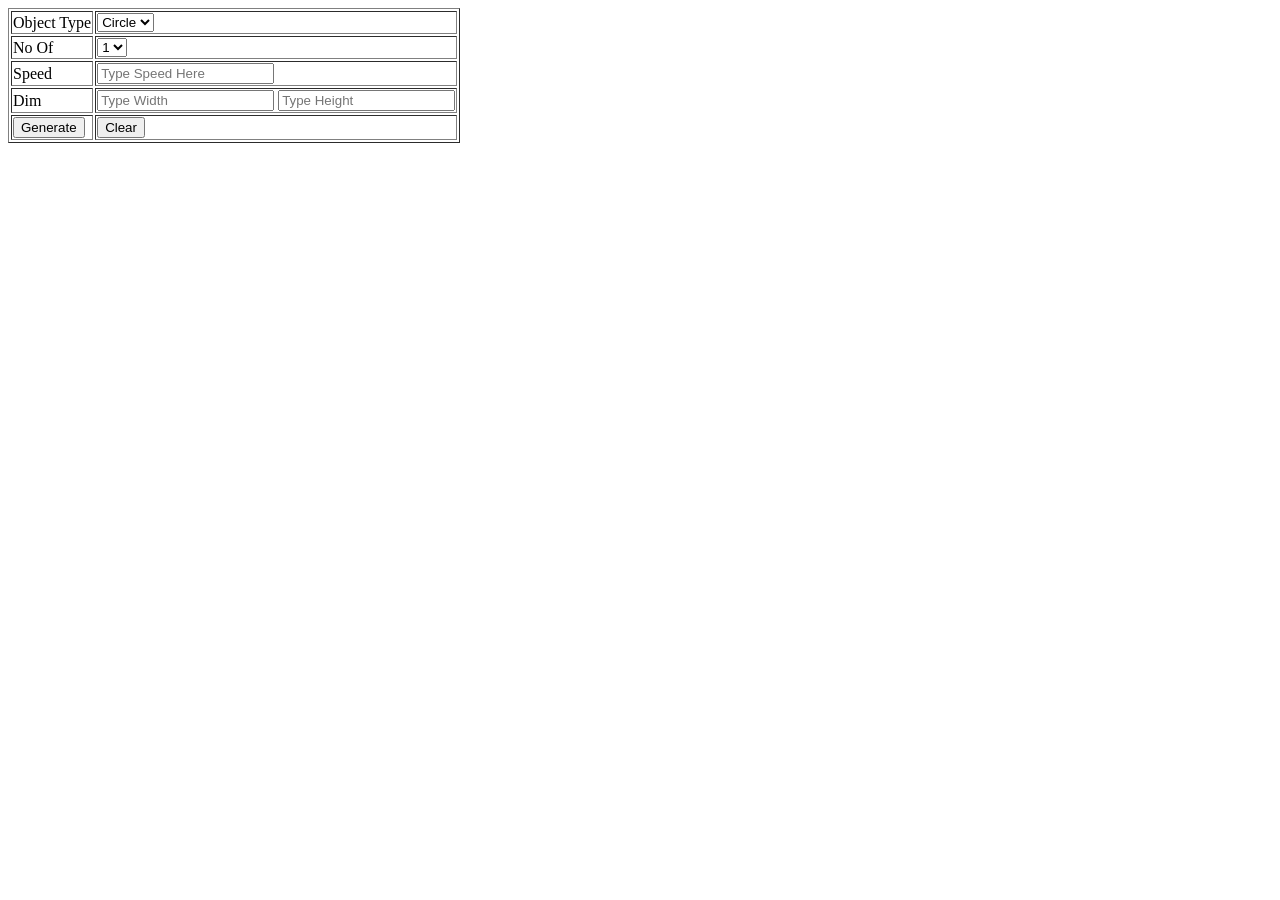
<file: basics/index.html>
<!DOCTYPE html>
<html lang="en">
<head>
	<meta charset="UTF-8">
	<title>JS Basics</title>
	<script src="js/shape.js"></script>
</head>
<body>
	<table border="1">
		<tr>
			<td><label for="">Object Type</label></td>
			<td><select  id="shape">
					<option value="Circle">Circle</option>
					<option value="Rect">Rect</option>
				</select></td>
		</tr>
		<tr>
			<td><label for="">No Of</label></td>
			<td><select  id="noofshapes">
					<option >1</option>
					<option >2</option>
					<option >3</option>
					<option >4</option>
					<option >5</option>
				</select></td>
		</tr>
		<tr>
			<td><label for="">Speed</label></td>
			<td><input type="text" id="speed" placeholder="Type Speed Here"></td>
		</tr>
		<tr>
			<td><label for="">Dim</label></td>
			<td><input type="text" id="w" placeholder="Type Width">
			<input type="text" id="h" placeholder="Type Height"></td>
		</tr>
		<tr>
			<td><button onclick="getData()">Generate</button></td>
			<td><button>Clear</button></td>
		</tr>
	</table>
	
</body>
</html>
</file>
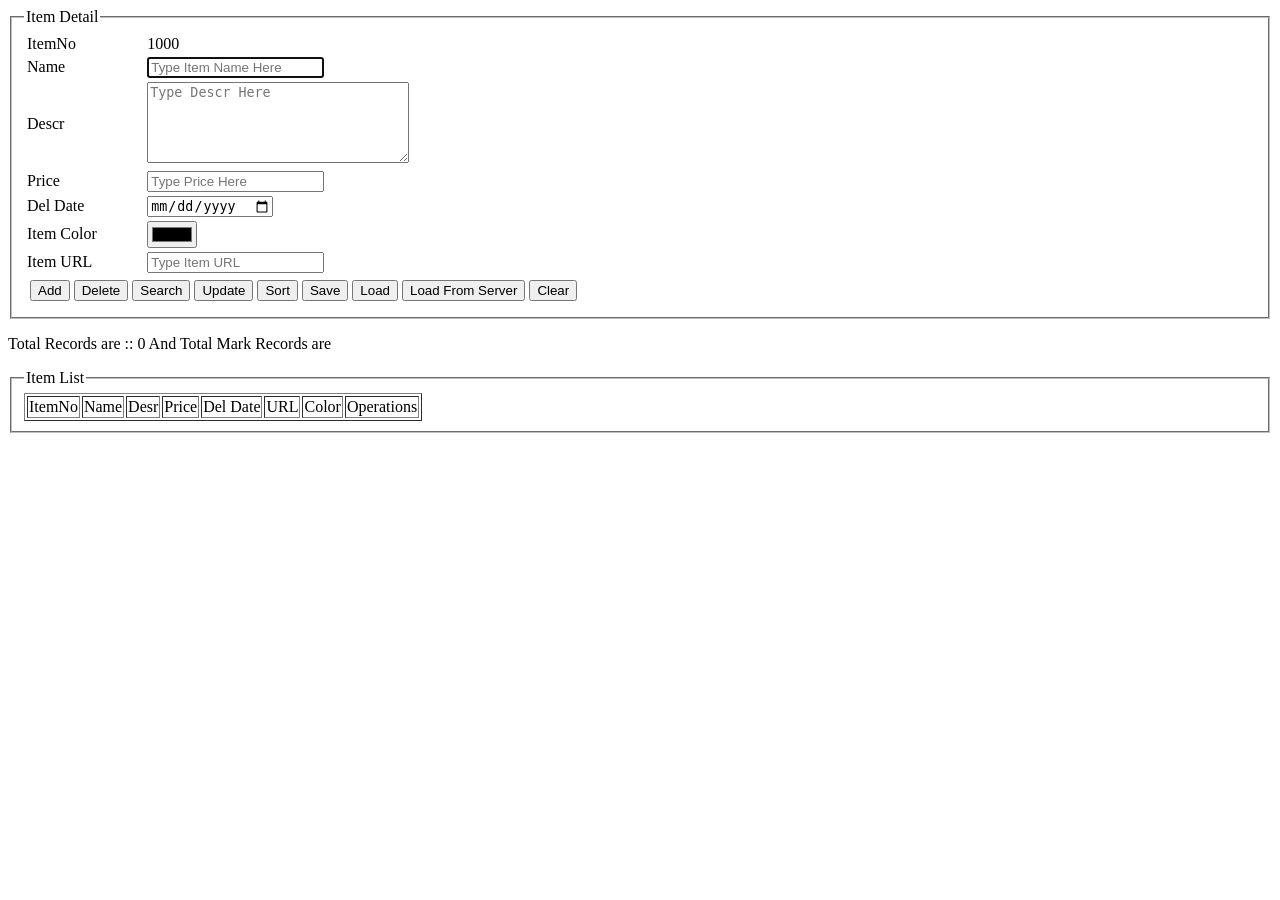
<file: Day-4/CRUD-App/index.html>
<!DOCTYPE html>
<html lang="en">
<head>
	<meta charset="UTF-8">
	<title>ITEM - CRUD</title>
	<link rel="stylesheet" href="css/design.css">
	<script src="js/config.js"></script>
	<script src="js/item.js"></script>
	<script src="js/itemoperations.js"></script>
	<script src="js/controller.js"></script>
</head>
<body>
	<fieldset>
		<legend>Item Detail</legend>
		<table>
			<tr>
				<td><label for="">ItemNo</label></td>
				<td><label id="itemid" for=""></label></td>
			</tr>
			<tr>
				<td><label for="">Name</label></td>
				<td><input class="clearfield" type="text" id="name" placeholder="Type Item Name Here"></td>
			</tr>
			<tr>
				<td><label for="">Descr</label></td>
				<td><textarea class="clearfield" placeholder="Type Descr Here"  id="descr" cols="30" rows="5"></textarea></td>
			</tr>
			<tr>
				<td><label for="">Price</label></td>
				<td><input class="clearfield" type="text" id="price" placeholder="Type Price Here"></td>
			</tr>
			<tr>
				<td><label for="">Del Date</label></td>
				<td><input class="clearfield" type="date" id="deldate"></td>
			</tr>
			<tr>
				<td><label for="">Item Color</label></td>
				<td><input type="color" id="color"></td>
			</tr>
			<tr>
				<td><label for="">Item URL</label></td>
				<td><input class="clearfield" type="url" id="url" placeholder="Type Item URL"></td>
			</tr>
			<tr>
				<td colspan="2">
					<table>
						<tr>
							<td><button id="add">Add</button></td>
							<td><button id="delete">Delete</button></td>
							<td><button>Search</button></td>
							<td><button>Update</button></td>
							<td><button id="sort">Sort</button></td>
							<td><button id="save">Save</button></td>
							<td><button id="load">Load</button></td>
							<td><button>Load From Server</button></td>
							<td><button>Clear</button></td>
							
						</tr>
					</table>
				</td>
			</tr>
		</table>
	</fieldset>
	<p>Total Records are :: <span id="total"></span> And Total Mark Records are <span id="marktotal"></span></p>
	<fieldset>
		<legend>Item List</legend>
		<table border="1">
			<thead>
				<tr>
					<td>ItemNo</td>
					<td>Name</td>
					<td>Desr</td>
					<td>Price</td>
					<td>Del Date</td>
					
					<td>URL</td>
					<td>Color</td>
					<td>Operations</td>
				</tr>
			</thead>
			<tbody id="items">
				
			</tbody>
		</table>
	</fieldset>
</body>
</html>
</file>
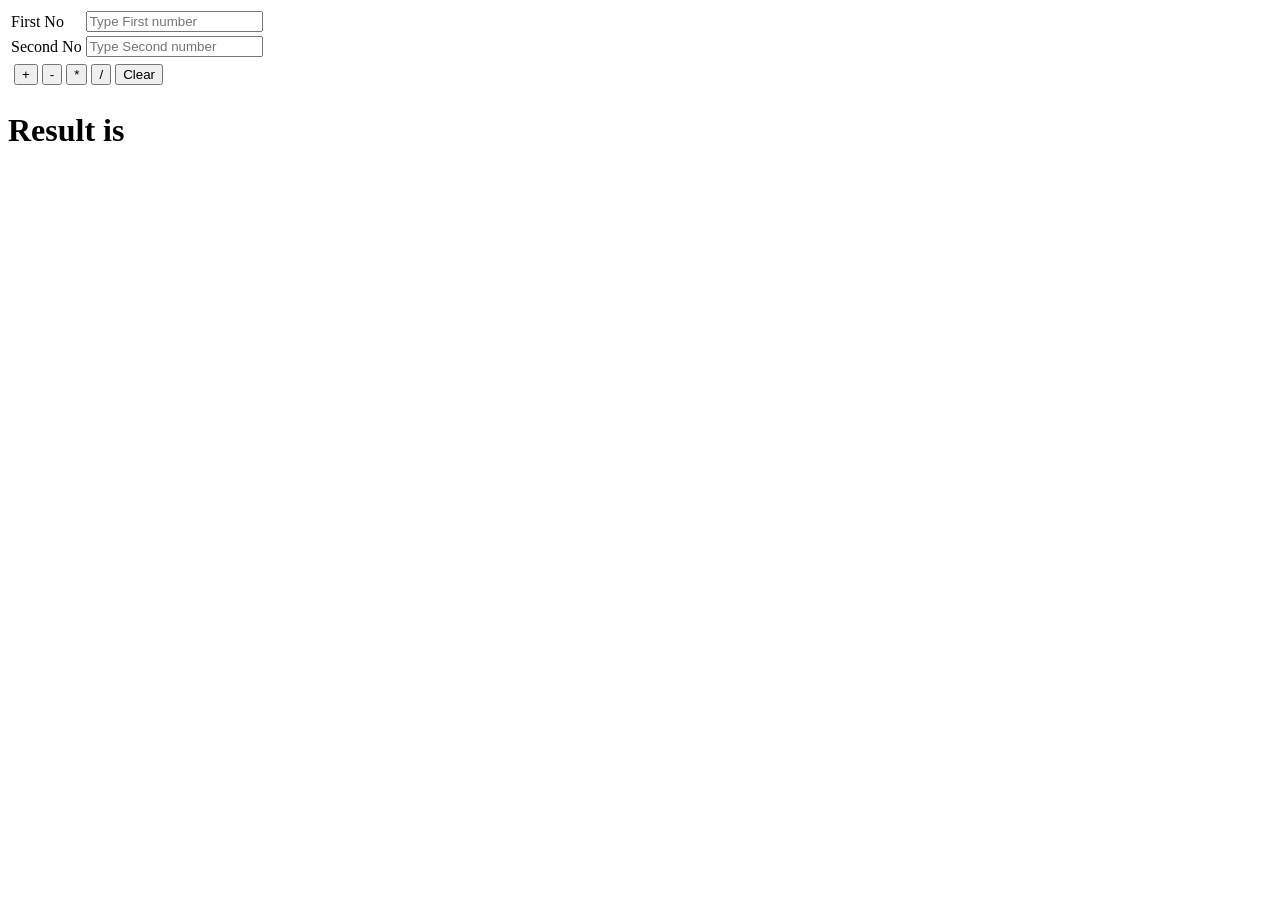
<file: Day2/CalcApp/index.html>
<!DOCTYPE html>
<html lang="en">
<head>
	<meta charset="UTF-8">
	<title>Calc App</title>
	<link rel="stylesheet" href="css/custom.css">
	<script src="js/model.js"></script>
	<script src="js/controller.js"></script>
</head>
<body>
	<table>
		<tr>
			<td><label for="">First No</label></td>
			<td><input type="text" id="firstNo" placeholder="Type First number"></td>
		</tr>
		<tr>
			<td><label for="">Second No</label></td>
			<td><input type="text" id="secondNo" placeholder="Type Second number"></td>
		</tr>
		<tr>
			<td colspan="2">
				<table>
					<tr>
						<td><button data-operation="add" class="opr">+</button></td>
						<td><button data-operation="subtract" class="opr">-</button></td>
						<td><button data-operation="multiply" class="opr">*</button></td>
						<td><button data-operation="divide" class="opr">/</button></td>
						<td><button>Clear</button></td>
					</tr>
				</table>
			</td>
		</tr>
	</table>
	<div>
		<h1>Result is <span id="result"></span></h1>
	</div>
</body>
</html>
</file>
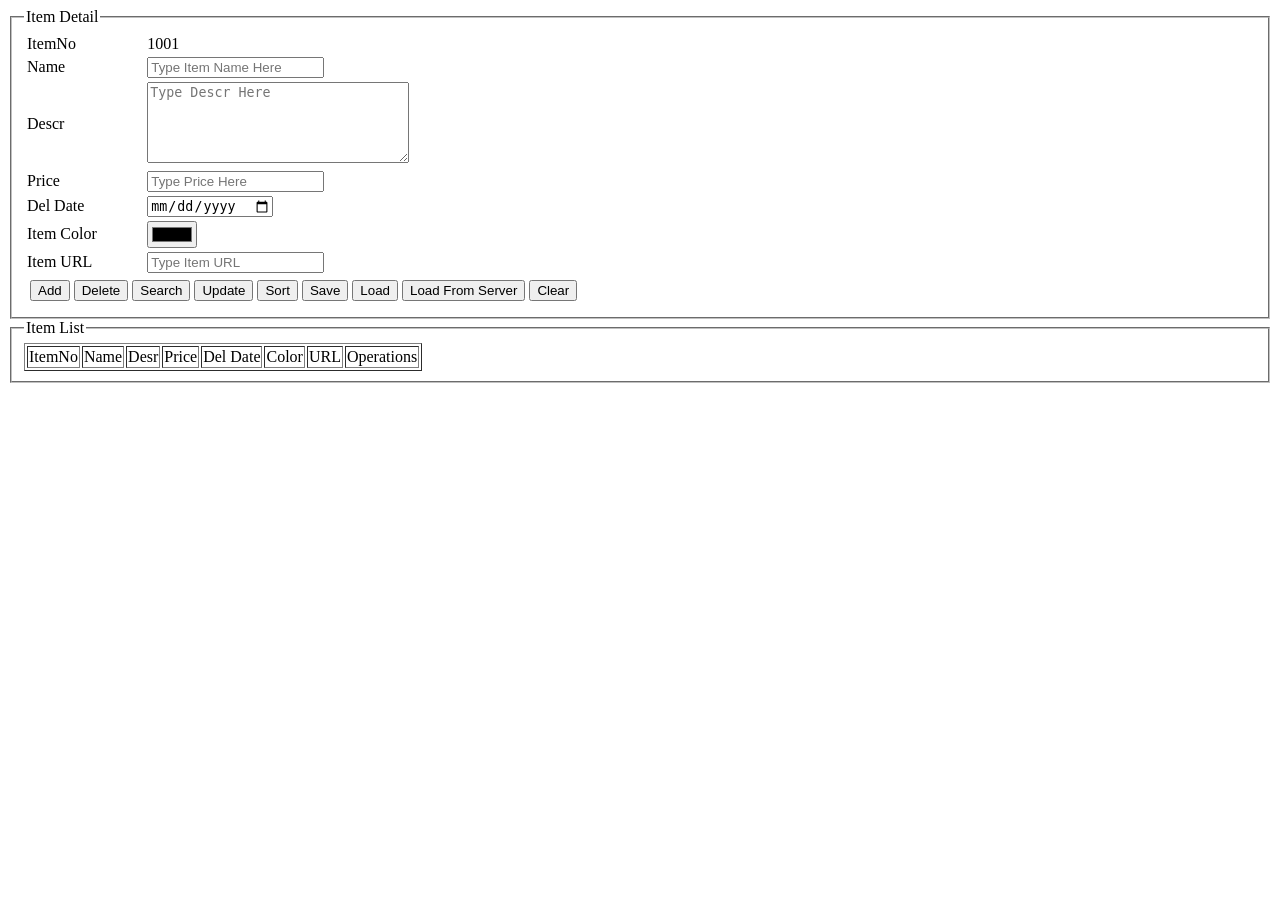
<file: Day3/CRUD-App/index.html>
<!DOCTYPE html>
<html lang="en">
<head>
	<meta charset="UTF-8">
	<title>Document</title>
</head>
<body>
	<fieldset>
		<legend>Item Detail</legend>
		<table>
			<tr>
				<td><label for="">ItemNo</label></td>
				<td><label for="">1001</label></td>
			</tr>
			<tr>
				<td><label for="">Name</label></td>
				<td><input type="text" id="name" placeholder="Type Item Name Here"></td>
			</tr>
			<tr>
				<td><label for="">Descr</label></td>
				<td><textarea placeholder="Type Descr Here"  id="descr" cols="30" rows="5"></textarea></td>
			</tr>
			<tr>
				<td><label for="">Price</label></td>
				<td><input type="text" id="price" placeholder="Type Price Here"></td>
			</tr>
			<tr>
				<td><label for="">Del Date</label></td>
				<td><input type="date" id="deldate"></td>
			</tr>
			<tr>
				<td><label for="">Item Color</label></td>
				<td><input type="color" id="color"></td>
			</tr>
			<tr>
				<td><label for="">Item URL</label></td>
				<td><input type="url" id="url" placeholder="Type Item URL"></td>
			</tr>
			<tr>
				<td colspan="2">
					<table>
						<tr>
							<td><button>Add</button></td>
							<td><button>Delete</button></td>
							<td><button>Search</button></td>
							<td><button>Update</button></td>
							<td><button>Sort</button></td>
							<td><button>Save</button></td>
							<td><button>Load</button></td>
							<td><button>Load From Server</button></td>
							<td><button>Clear</button></td>
							
						</tr>
					</table>
				</td>
			</tr>
		</table>
	</fieldset>
	<fieldset>
		<legend>Item List</legend>
		<table border="1">
			<thead>
				<tr>
					<td>ItemNo</td>
					<td>Name</td>
					<td>Desr</td>
					<td>Price</td>
					<td>Del Date</td>
					<td>Color</td>
					<td>URL</td>
					<td>Operations</td>
				</tr>
			</thead>
			<tbody>
				
			</tbody>
		</table>
	</fieldset>
</body>
</html>
</file>
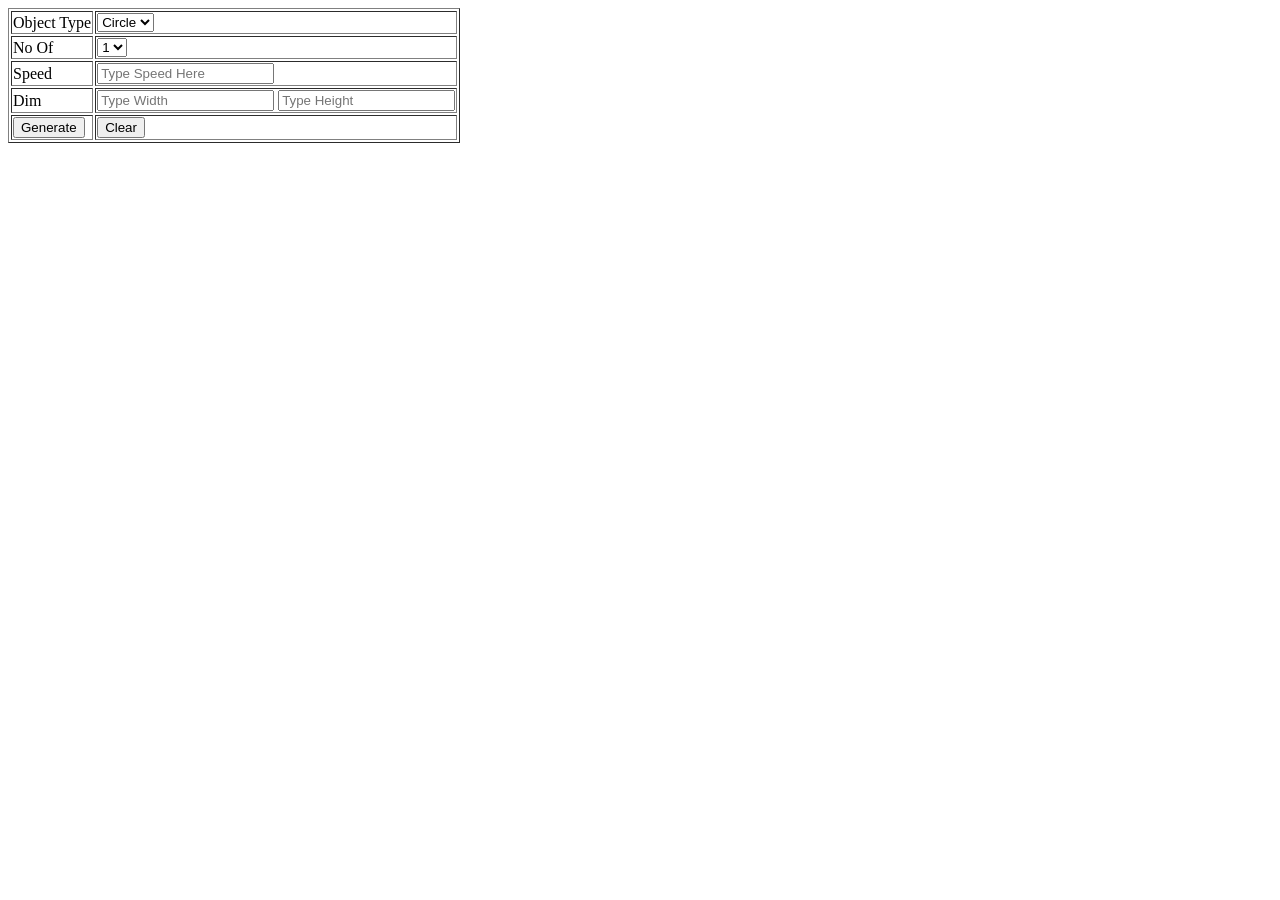
<file: v2/basics/index.html>
<!DOCTYPE html>
<html lang="en">
<head>
	<meta charset="UTF-8">
	<title>JS Basics</title>
	<script src="js/util.js"></script>
	<script src="js/logic.js"></script>
</head>
<body>
	<table border="1">
		<tr>
			<td><label for="">Object Type</label></td>
			<td><select  id="shape">
					<option value="Circle">Circle</option>
					<option value="Rect">Rect</option>
				</select></td>
		</tr>
		<tr>
			<td><label for="">No Of</label></td>
			<td><select  id="noofshapes">
					<option >1</option>
					<option >2</option>
					<option >3</option>
					<option >4</option>
					<option >5</option>
				</select></td>
		</tr>
		<tr>
			<td><label for="">Speed</label></td>
			<td><input type="text" id="speed" placeholder="Type Speed Here"></td>
		</tr>
		<tr>
			<td><label for="">Dim</label></td>
			<td><input type="text" id="w" placeholder="Type Width">
			<input type="text" id="h" placeholder="Type Height"></td>
		</tr>
		<tr>
			<td><button onclick="getData()">Generate</button></td>
			<td><button>Clear</button></td>
		</tr>
	</table>
	
</body>
</html>
</file>
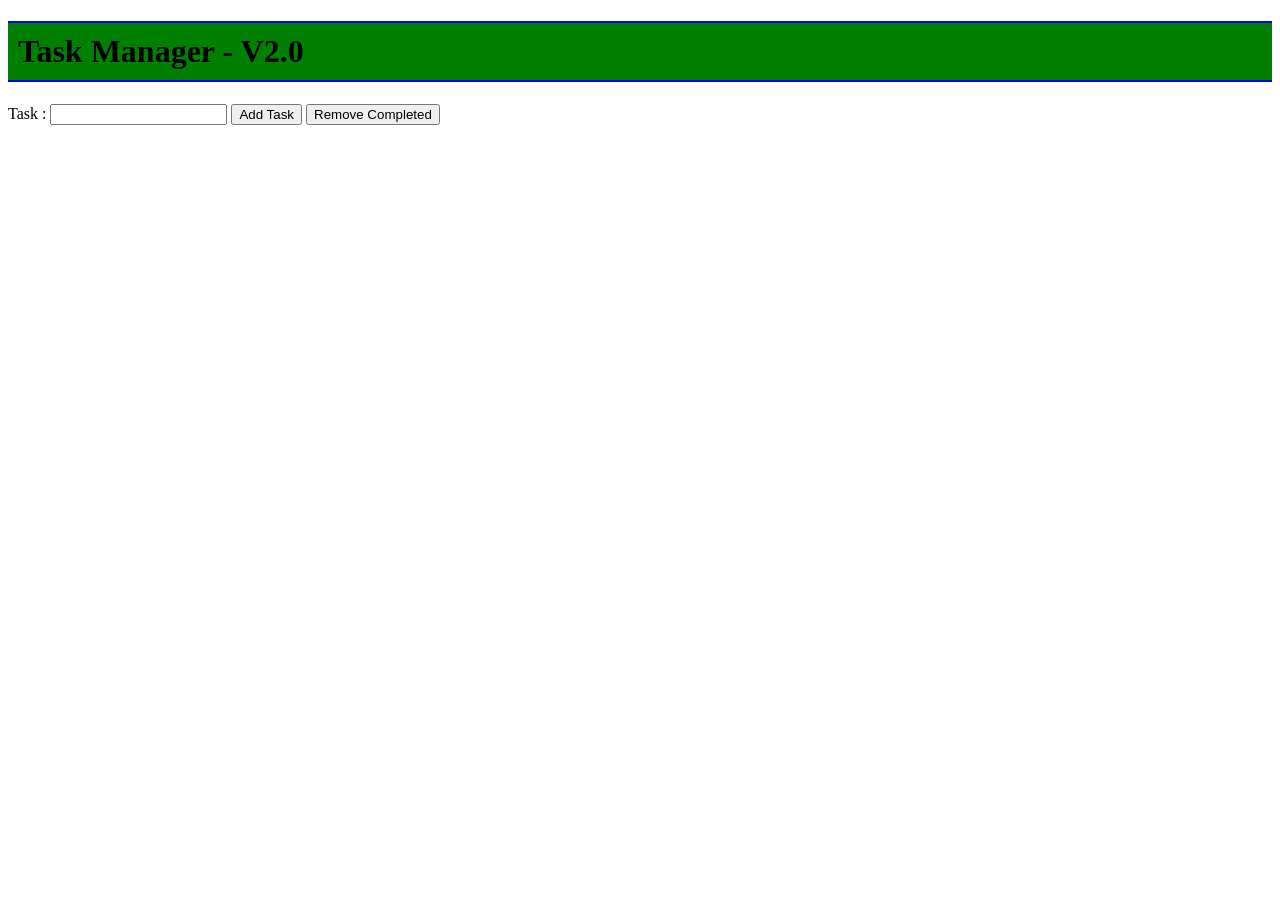
<file: Day-5/6.3-appcache/BasicOfflineCache/index.html>
<!DOCTYPE html>
<html lang="en" manifest="app.manifest">
<head>
    <meta charset="UTF-8">
    <title>Task Manager</title>
    <link rel="stylesheet" href="style.css">
    <link rel="stylesheet" href="style-online.css">
    <script src="taskManager.js"></script>
    <script>
    applicationCache.addEventListener("updateready", function(){
        alert("Cache Updated...");
        var shouldReload = confirm('The app is updated. Do you want to refresh');
        if (shouldReload) window.location.reload();
    });
    </script>

</head>
<body>
    <h1>Task Manager - V2.0</h1>
    <label for="">Task :</label>
    <input type="text" name="" id="txtTask">
    <input type="button" value="Add Task" id="btnAdd">
    <input type="button" value="Remove Completed" id="btnRemoveCompleted">
    <ol id="olTaskList">

    </ol>
</body>
</html>
</file>
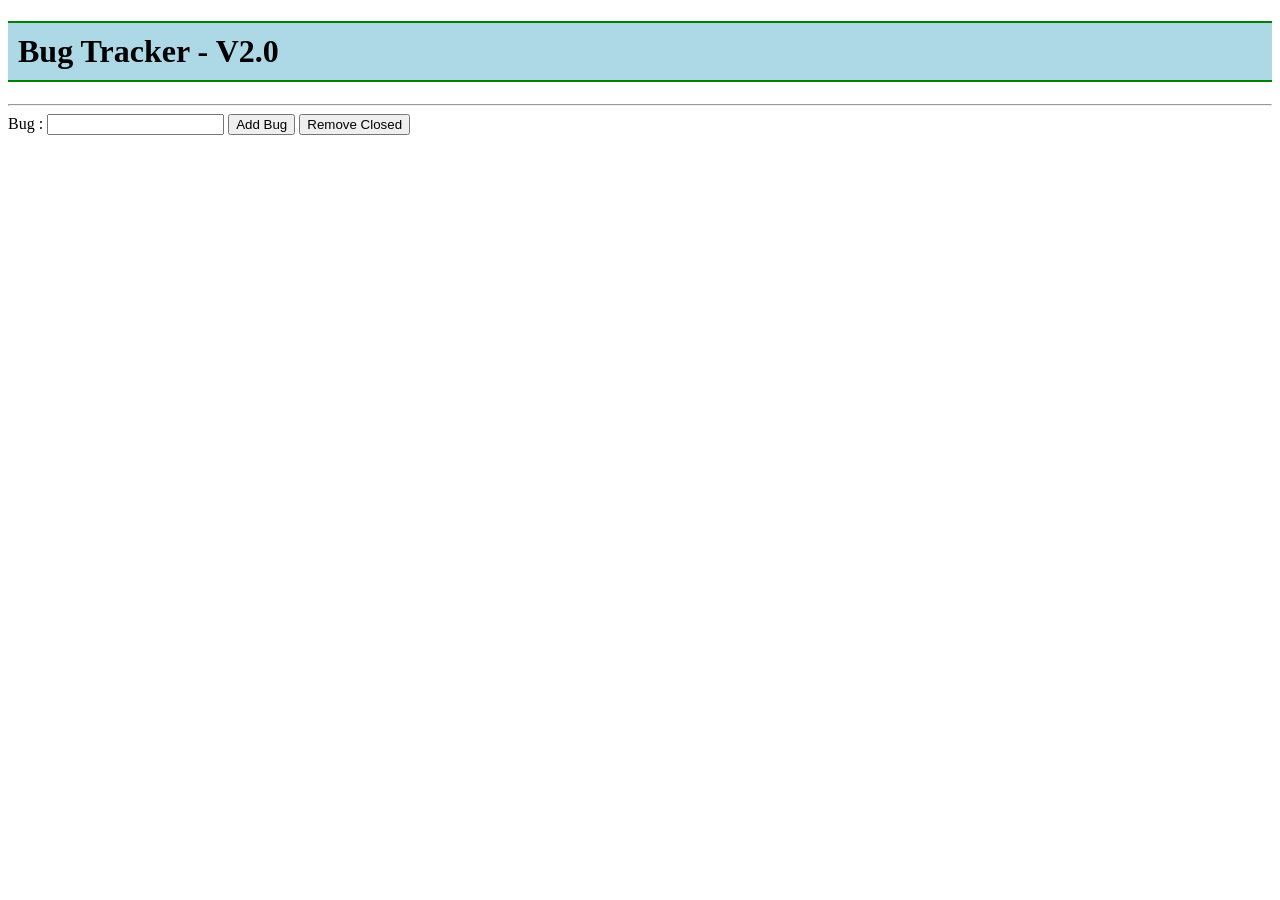
<file: Day-5/6.3-appcache/OfflineCache/index.html>
<!DOCTYPE html>
<html lang="en" manifest="app.manifest">
<head>
    <meta charset="UTF-8">
    <title>Bug Tracker</title>
    <link rel="stylesheet" href="style.css">
    <link rel="stylesheet" href="style-online.css">

    <script src="bugStorage.js"></script>
    <script src="bugTracker.js"></script>
    <script>
    window.applicationCache.addEventListener("updateready", onCacheUpdateReady);
        function onCacheUpdateReady(){
            var response = confirm("A new version of the application is available. Do you want to use it?");
            if (response){
                window.location.reload();
            }
        }
    </script>
</head>
<body>
    <h1>Bug Tracker - V2.0</h1>
    <hr>
    <div class="content">
        <label for="">Bug :</label>
        <input type="text" name="" id="txtTitle">
        <input type="button" value="Add Bug" id="btnAdd">
        <input type="button" value="Remove Closed" id="btnRemoveClosed">
        <ol id="olBugList">

        </ol>
    </div>
</body>
</html>
</file>
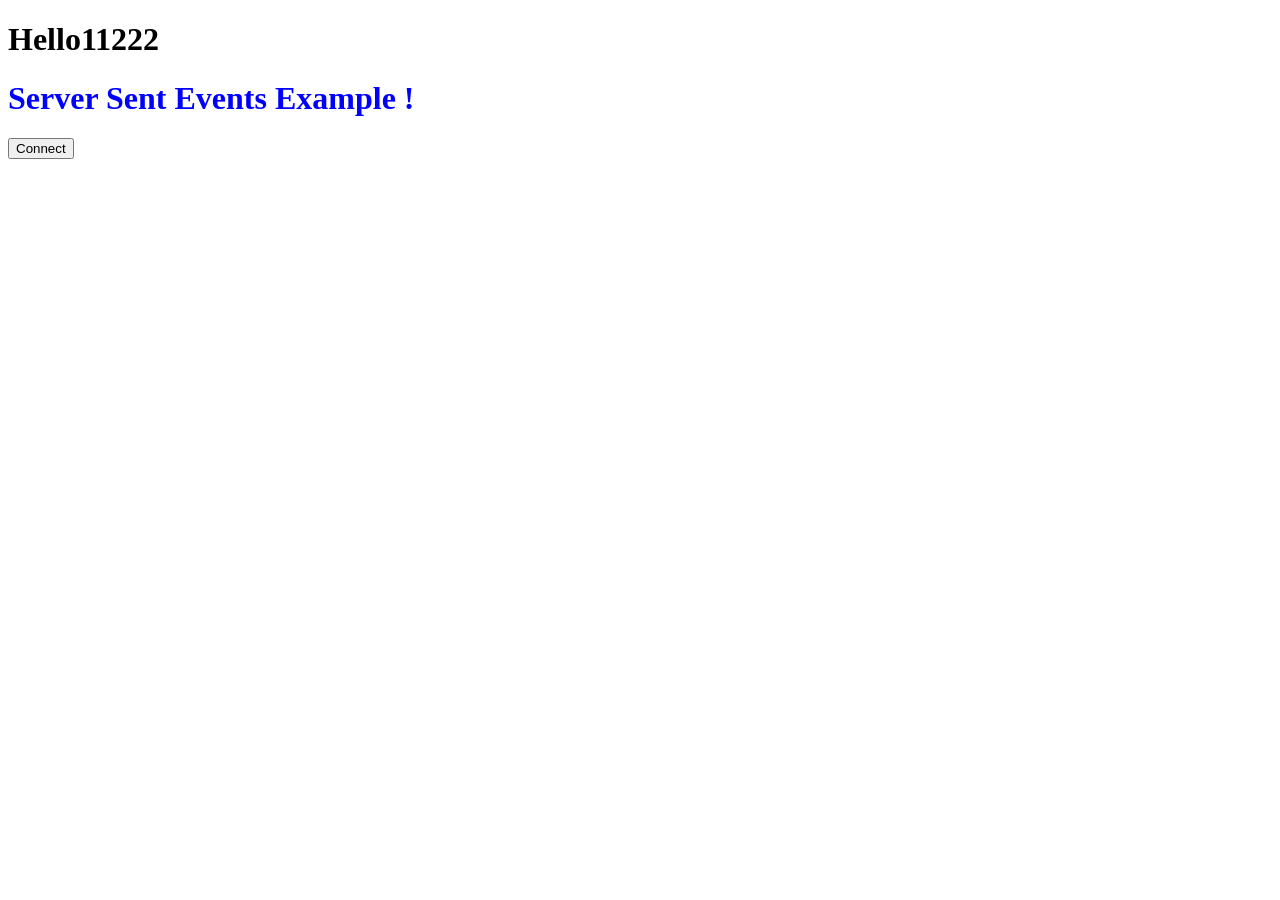
<file: Day-5/SSE/public/index.html>
<!DOCTYPE html>
<html lang="en">
<head>
   
       
               
    <meta charset="UTF-8">
    <title>Server Sent Events - client  </title>  
    <style>
        .highlight  {
             color : red;
            font-weight: bold;
            font-style: italic; 
        }  
    </style>
    
    
    <script>
		
        window.addEventListener("load", init);
        var esConnection = null;
        function init(){
            var btnConnect = document.getElementById("btnConnect");
            btnConnect.addEventListener("click", onBtnConnectClick);
        }
        function onBtnConnectClick(){
            esConnection = new EventSource('./stream');
			console.log("Connection is ",esConnection);
            esConnection.addEventListener('message', onMessageFromServer);
            esConnection.addEventListener('fileChange', onFileChangeMessageFromServer);
        } 
        function onMessageFromServer(evtArg){
            document.getElementById("divMessages").innerHTML += '<div>' + evtArg.message +'</div>';
       	console.log("ON Message From Server Call ",evtArg);
		}
        function onFileChangeMessageFromServer(evtArg){
            document.getElementById("divMessages").innerHTML += '<div class="highlight">' + evtArg.data +" "+evtArg.event+ '</div>';
            //window.location.reload();
        }  
    </script>
</head>
<body>
   <h1>Hello11222</h1>
    <h1 style="color : blue">Server Sent Events Example !</h1>
    <input type="button" value="Connect" id="btnConnect">
    <div id="divMessages"></div>
</body>
</html>
</file>
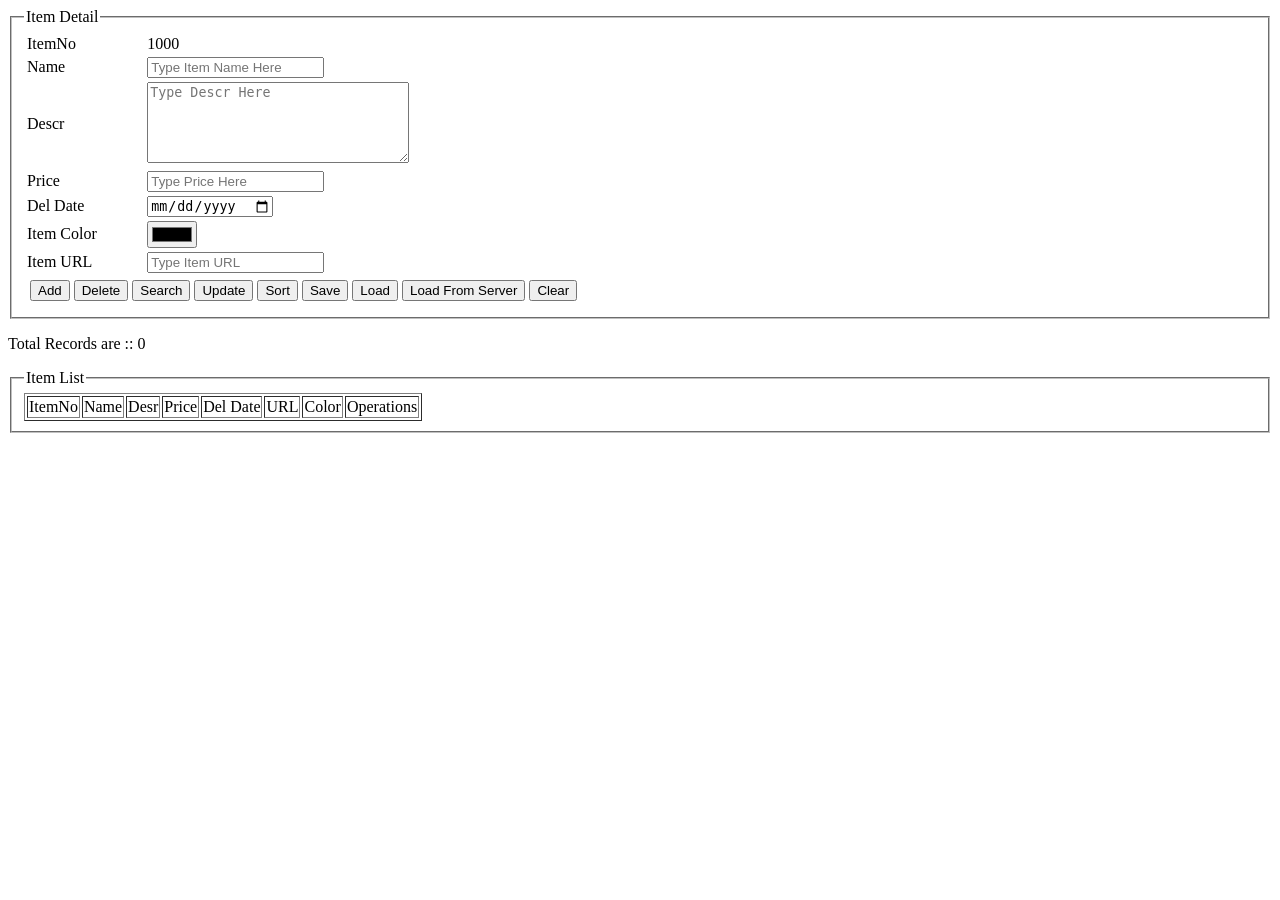
<file: Day3/V2/CRUD-App/index.html>
<!DOCTYPE html>
<html lang="en">
<head>
	<meta charset="UTF-8">
	<title>ITEM - CRUD</title>
	<link rel="stylesheet" href="css/design.css">
	<script src="js/config.js"></script>
	<script src="js/item.js"></script>
	<script src="js/itemoperations.js"></script>
	<script src="js/controller.js"></script>
</head>
<body>
	<fieldset>
		<legend>Item Detail</legend>
		<table>
			<tr>
				<td><label for="">ItemNo</label></td>
				<td><label id="itemid" for=""></label></td>
			</tr>
			<tr>
				<td><label for="">Name</label></td>
				<td><input type="text" id="name" placeholder="Type Item Name Here"></td>
			</tr>
			<tr>
				<td><label for="">Descr</label></td>
				<td><textarea placeholder="Type Descr Here"  id="descr" cols="30" rows="5"></textarea></td>
			</tr>
			<tr>
				<td><label for="">Price</label></td>
				<td><input type="text" id="price" placeholder="Type Price Here"></td>
			</tr>
			<tr>
				<td><label for="">Del Date</label></td>
				<td><input type="date" id="deldate"></td>
			</tr>
			<tr>
				<td><label for="">Item Color</label></td>
				<td><input type="color" id="color"></td>
			</tr>
			<tr>
				<td><label for="">Item URL</label></td>
				<td><input type="url" id="url" placeholder="Type Item URL"></td>
			</tr>
			<tr>
				<td colspan="2">
					<table>
						<tr>
							<td><button id="add">Add</button></td>
							<td><button>Delete</button></td>
							<td><button>Search</button></td>
							<td><button>Update</button></td>
							<td><button>Sort</button></td>
							<td><button>Save</button></td>
							<td><button>Load</button></td>
							<td><button>Load From Server</button></td>
							<td><button>Clear</button></td>
							
						</tr>
					</table>
				</td>
			</tr>
		</table>
	</fieldset>
	<p>Total Records are :: <span id="total"></span></p>
	<fieldset>
		<legend>Item List</legend>
		<table border="1">
			<thead>
				<tr>
					<td>ItemNo</td>
					<td>Name</td>
					<td>Desr</td>
					<td>Price</td>
					<td>Del Date</td>
					
					<td>URL</td>
					<td>Color</td>
					<td>Operations</td>
				</tr>
			</thead>
			<tbody id="items">
				
			</tbody>
		</table>
	</fieldset>
</body>
</html>
</file>
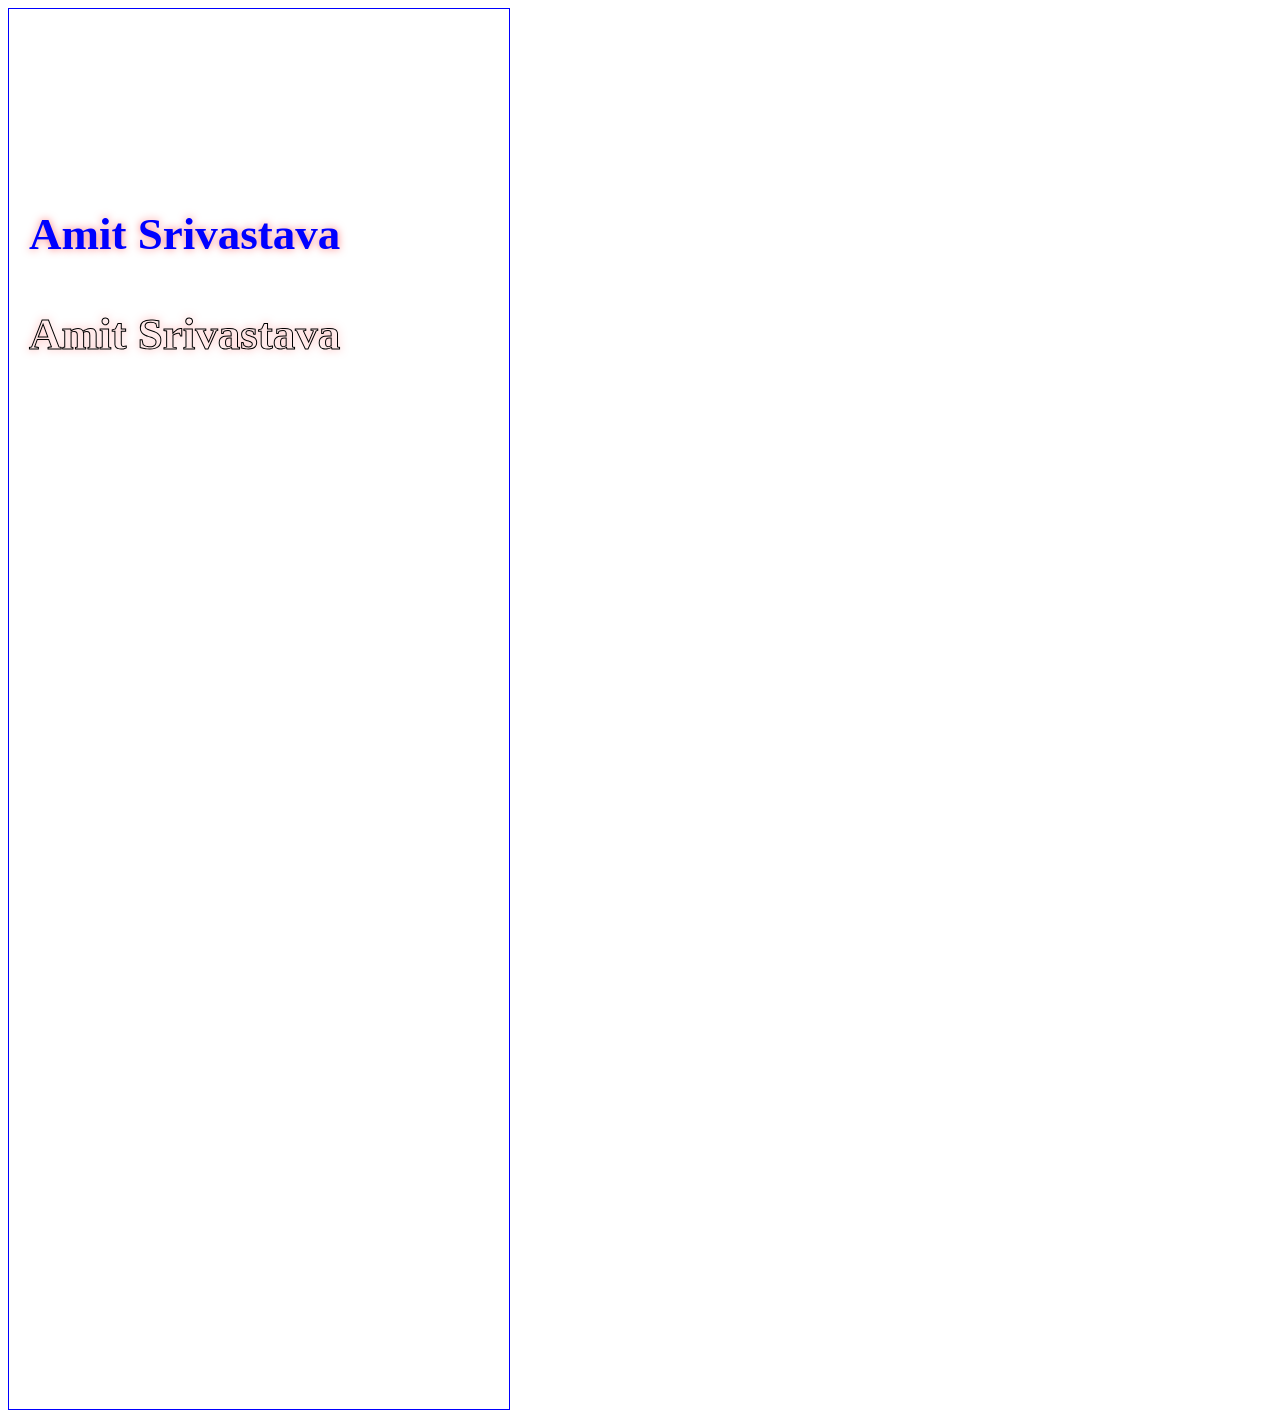
<file: Day-5/canvasdemofortext-04.html>
<!DOCTYPE html >
<html>
<head>
<meta http-equiv="Content-Type" content="text/html; charset=ISO-8859-1">
<title>Text Demo in Canvas - Powered by .com</title>
</head>
<body>
<canvas id="myCanvas" width="500" height="1400" style="border:1px solid blue;">
Your browser does not support the HTML5 canvas tag.
</canvas>

<script type="text/javascript">
var c=document.getElementById("myCanvas");
var ctx=c.getContext("2d");
ctx.shadowOffSetX =4;
ctx.shadowOffSetY =4;
ctx.shadowBlur = 9;
ctx.shadowColor = 'rgba(255,0,0,.5)';
ctx.fillStyle="blue";
ctx.font="bold 45px Tahoma";
ctx.fillText("Amit Srivastava",20,240);
ctx.strokeText("Amit Srivastava",20,340);


</script>

</body>
</html>
</file>
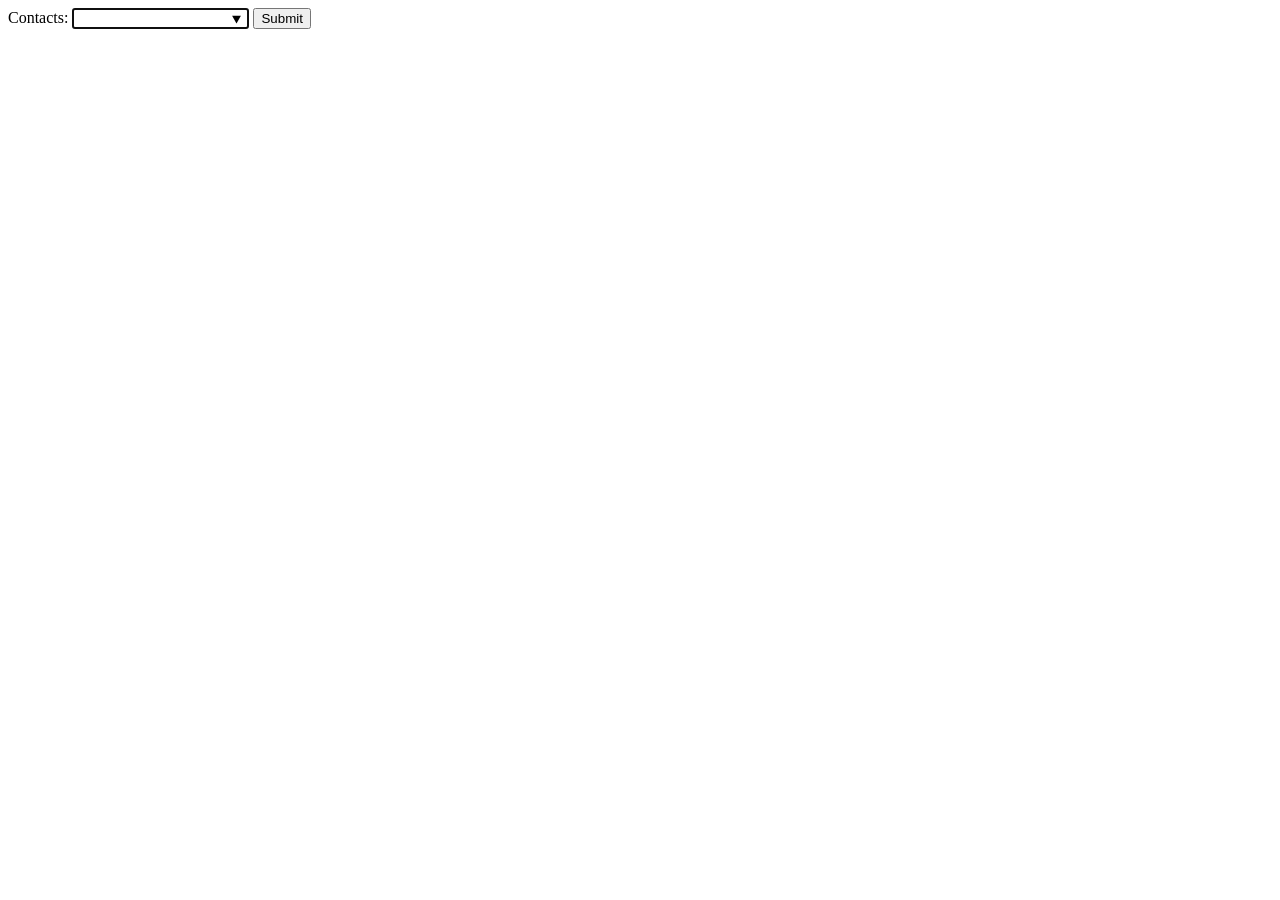
<file: Day-5/DataList_AutoCompleter-01.html>
<!DOCTYPE html>
<html>
<head>
<meta charset="ISO-8859-1">
<title>DataList-AutoCompleter Demo - Powered by .com</title>
</head>
<body>
<form action="http://www.google.com">
<label>Contacts:</label>
 <!-- <input type="text" title="Some Text"/>-->
<input list="contactList" name="contacts" autofocus="autofocus" >
<datalist id="contactList">
<option value="India" label="Ind"/>
  <option value="United State" label="US"/>
  <option value="United Kingdom" label="UK"/>
  
</datalist>
<input type="submit" value="Submit"/>
</form>
</body>
</html>
</file>
<file: Day-4/CRUD-App/css/design.css>
.shape{
	width: 50px;
	height: 50px;
	border-radius: 50%;
}
.icon{
width: 50px;
height: 50px;
cursor: pointer;
}
.red{
	background-color: red;
}
.clearfield{
}
</file>
<file: Day2/CalcApp/css/custom.css>
.opr{
	
}
</file>
<file: Day-5/6.3-appcache/BasicOfflineCache/style.css>
.completed {
            color : red;
            text-decoration: line-through;
            font-style: italic;
        }
        li {
            cursor: pointer;
        }
        h1{
            border-top : 2px solid;
            border-bottom: 2px solid;
            padding: 10px;
        }
</file>
<file: Day-5/6.3-appcache/BasicOfflineCache/style-online.css>
h1{
    border-color: blue;
    background-color: green;
}
</file>
<file: Day-5/6.3-appcache/OfflineCache/style.css>
h1{
    border-top : 2px solid;
    border-bottom : 2px solid;
    padding: 10px;
}
.closed {
        color : red;
        font-style: italic;
        text-decoration: line-through;
        font-weight: bold;
    }
    li{
            cursor: pointer;
    }
</file>
<file: Day-5/6.3-appcache/OfflineCache/style-online.css>
h1{
    border-color : green;
    background-color: lightblue;
}
</file>
<file: Day3/V2/CRUD-App/css/design.css>
.shape{
	width: 50px;
	height: 50px;
	border-radius: 50%;
}
.icon{
width: 50px;
height: 50px;
cursor: pointer;
}
.red{
	background-color: red;
}
</file>
